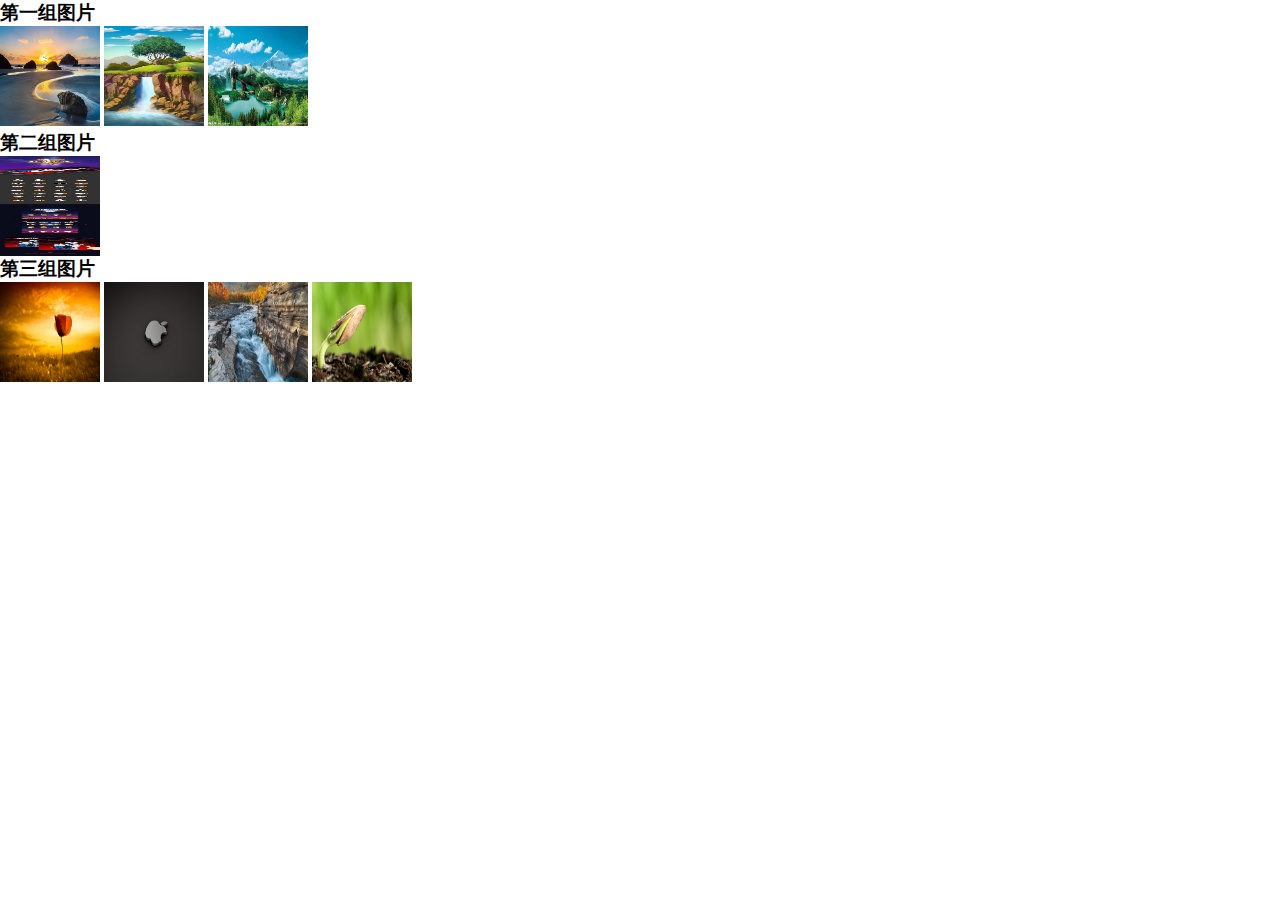
<file: lightBox1.html>
<!DOCTYPE html PUBLIC "-//W3C//DTD XHTML 1.0 Transitional//EN" "http://www.w3.org/TR/xhtml1/DTD/xhtml1-transitional.dtd">
<html xmlns="http://www.w3.org/1999/xhtml">
<head>
<meta http-equiv="Content-Type" content="text/html; charset=utf-8" />
<title>lightBox(1)</title>
<link rel="stylesheet"  type="text/css" href="css/lig_css.css"/>
<script type="text/javascript" src='js/jquery-1.8.3.min.js'></script>
<script type="text/javascript" src="js/lightBox1.js"></script>
</head>
<body>	
	<H3>第一组图片</H3>
    <div>
    	<img src="images/1-1.jpg" width="100" height="100" data-id="img1_1" data_caption="图片1" data-source="images/1-1.jpg" data-group="group1" class="lightTrue" data-role="d_lightTrue" />
        <img src="images/1-2.jpg" width="100" height="100" data-id="img1_2" data_caption="图片2" data-source="images/1-2.jpg" data-group="group1" class="lightTrue" data-role="d_lightTrue" />
        <img src="images/1-3.jpg" width="100" height="100" data-id="img1_3" data_caption="图片3" data-source="images/1-3.jpg" data-group="group1" class="lightTrue" data-role="d_lightTrue" />

    </div>
    <H3>第二组图片</H3>
    <div>
    	<img src="images/2-1.jpg" width="100" height="100" data-id="img2_1" data_caption="图片1" data-source="images/2-1.jpg" data-group="group2" class="lightTrue" data-role="d_lightTrue" />

    </div>
    
     <H3>第三组图片</H3>
    <div>
    	<img src="images/3-1.jpg" width="100" height="100" data-id="img3_1" data_caption="图片1" data-source="images/3-1.jpg" data-group="group3" class="lightTrue" data-role="d_lightTrue" />
        <img src="images/3-2.jpg" width="100" height="100" data-id="img3_2" data_caption="图片2" data-source="images/3-2.jpg" data-group="group3" class="lightTrue" data-role="d_lightTrue" />
        <img src="images/3-3.jpg" width="100" height="100" data-id="img3_3" data_caption="图片3" data-source="images/3-3.jpg" data-group="group3" class="lightTrue" data-role="d_lightTrue" />
        <img src="images/3-4.jpg" width="100" height="100" data-id="img3_4" data_caption="图片4" data-source="images/3-4.jpg" data-group="group3" class="lightTrue" data-role="d_lightTrue" />

    </div>

</body>
<script>
	$(function(){
		var ddd=new lightBox({
			speed:500	
			
		});	
	})
</script>
</html>
</file>
<file: css/lig_css.css>
*{
	padding:0;
	margin:0;
	}

body{
	width:100%;
	height:100%;
	}


.div_mask{
	position:fixed;
	width:100%;
	height:100%;
	background:#666;
	opacity:0.5;
	z-index:10;
	top:0;
	left:0;
	display:none;
	}

.div_xianshi{
	position:fixed;
	width:550px;
	height:300px;
	z-index:11;
	left:50%;
	margin-left:-225px;
	top:10px;
	display:none;
	}
.div_img{
	position:relative;
	overflow:hidden;
	background:url(../icon/loading.gif)center center no-repeat;
	border:5px solid #fff;
	border-radius:3px;
	}
	

.lrBtn{
	width:40%;
	height:100%;

	}
.leftBtn{
	
	position:absolute;
	left:0;

	}
.rightBtn{
	position:absolute;
	right:0;
	top:0;
	
	
	}

.div_xianshi .xianshi_img{

	display:block;
	}

.div_imgDes{
	width:100%;
	position:relative;
	margin-top:-60px;
	text-indent:5px;
	background:#333;
	opacity:0.5;
	}
.desCont_p{
	color:#9F3;
	}

.desCont_span{
	color:#999;
	}

.closeBtn{
	background:url(../icon/close.png)right center no-repeat;
	width:27px;
	height:27px;
	position:absolute;
	right:10px;
	top:10px;
	}
	
.showrBtn{
	background:url(../icon/next.png)right center no-repeat;
	cursor:pointer;
	}
	
.showlBtn{
		background:url(../icon/prev.png)left center no-repeat;
		cursor:pointer;
	}
</file>
